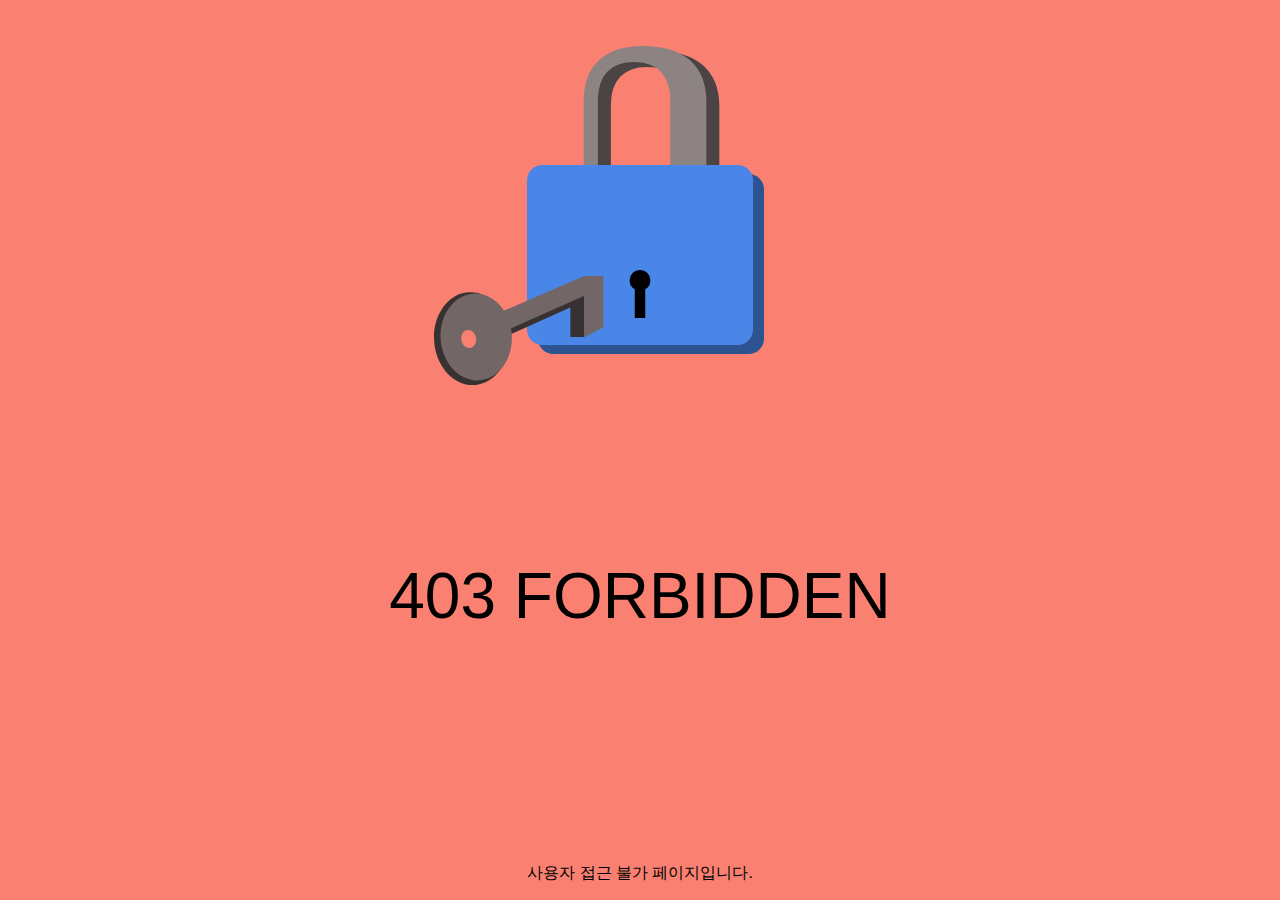
<file: src/main/resources/static/forbidden.html>
<!DOCTYPE html>
<html lang="en">
<head>
    <meta charset="UTF-8">
    <title>접근 불가</title>
    <style>
        html, body {
            margin: 0;
            padding: 0;
            display: flex;
            justify-content: center;
            align-items: center;
            background-color: salmon;
            font-family: "Quicksand", sans-serif;

        }

        #container_anim {
            position: relative;
            width: 100%;
            height: 70%;
        }

        #key {
            position: absolute;
            top: 77%;
            left: -33%;
        }

        #text {
            font-size: 4rem;
            position: absolute;
            top: 55%;
            width: 100%;
            text-align: center;
        }

        #credit {
            position: absolute;
            bottom: 0;
            width: 100%;
            text-align: center;
            bottom:
        }

        a {
            color: rgb(115, 102, 102);
        }
    </style>
    <script>
        var lock = document.querySelector('#lock');
        var key = document.querySelector('#key');


        function keyAnimate() {
            dynamics.animate(key, {
                translateX: 33
            }, {
                type: dynamics.easeInOut,
                duration: 500,
                complete: lockAnimate
            })
        }


        function lockAnimate() {
            dynamics.animate(lock, {
                rotateZ: -5,
                scale: 0.9
            }, {
                type: dynamics.bounce,
                duration: 3000,
                complete: keyAnimate
            })
        }


        setInterval(keyAnimate, 3000);
    </script>
</head>
<body>
<div id="container_anim">
    <div id="lock" class="key-container">
        <?xml version="1.0" standalone="no"?><!-- Generator: Gravit.io -->
        <svg xmlns="http://www.w3.org/2000/svg" xmlns:xlink="http://www.w3.org/1999/xlink" style="isolation:isolate"
             viewBox="317.286 -217 248 354" width="248" height="354">
            <g>
                <path d="M 354.586 -43 L 549.986 -43 C 558.43 -43 565.286 -36.144 565.286 -27.7 L 565.286 121.7 C 565.286 130.144 558.43 137 549.986 137 L 354.586 137 C 346.141 137 339.286 130.144 339.286 121.7 L 339.286 -27.7 C 339.286 -36.144 346.141 -43 354.586 -43 Z"
                      style="stroke:none;fill:#2D5391;stroke-miterlimit:10;"/>
                <g transform="matrix(-1,0,0,-1,543.786,70)">
                    <text transform="matrix(1,0,0,1,0,234)"
                          style="font-family:'Quicksand';font-weight:700;font-size:234px;font-style:normal;fill:#4a4444;stroke:none;">
                        U
                    </text>
                </g>
                <g transform="matrix(-1,0,0,-1,530.786,65)">
                    <text transform="matrix(1,0,0,1,0,234)"
                          style="font-family:'Quicksand';font-weight:700;font-size:234px;font-style:normal;fill:#8e8383;stroke:none;">
                        U
                    </text>
                </g>
                <path d="M 343.586 -52 L 538.986 -52 C 547.43 -52 554.286 -45.144 554.286 -36.7 L 554.286 112.7 C 554.286 121.144 547.43 128 538.986 128 L 343.586 128 C 335.141 128 328.286 121.144 328.286 112.7 L 328.286 -36.7 C 328.286 -45.144 335.141 -52 343.586 -52 Z"
                      style="stroke:none;fill:#4A86E8;stroke-miterlimit:10;"/>
                <g>
                    <circle vector-effect="non-scaling-stroke" cx="441.28571428571433" cy="63.46153846153848"
                            r="10.461538461538453" fill="rgb(0,0,0)"/>
                    <rect x="436.055" y="66.538" width="10.462" height="34.462" transform="matrix(1,0,0,1,0,0)"
                          fill="rgb(0,0,0)"/>
                </g>
            </g>
        </svg>
    </div>

    <div id="key">
        <?xml version="1.0" standalone="no"?><!-- Generator: Gravit.io -->
        <svg xmlns="http://www.w3.org/2000/svg" xmlns:xlink="http://www.w3.org/1999/xlink" style="isolation:isolate"
             viewBox="232.612 288.821 169.348 109.179" width="169.348" height="109.179">
            <g>
                <path d=" M 382.96 349.821 L 368.96 349.821 L 368.96 314.821 L 382.96 307.821 L 382.96 349.821 Z "
                      fill="rgb(55,49,49)"/>
                <path d=" M 292.134 354.827 L 379.96 315.39 L 379.96 305.547 L 292.134 343.094 L 292.134 354.827 Z "
                      fill="rgb(55,49,49)"/>
                <path d=" M 280.96 340.109 L 401.96 288.821 L 401.96 340.109 L 382.96 349.972 L 382.96 308.547 L 265.96 360.821 L 259.96 349.972 L 280.96 340.109 Z "
                      fill="rgb(115,102,102)"/>
                <path d=" M 401.96 288.821 L 382.96 288.821 L 280.96 332.821 L 292.134 340.109 L 401.96 288.821 Z "
                      fill="rgb(115,102,102)"/>
                <g>
                    <path d=" M 232.755 354.125 C 230.958 328.501 246.297 306.519 266.988 305.068 C 287.679 303.617 305.937 323.243 307.734 348.867 C 309.531 374.492 294.191 396.473 273.5 397.924 C 252.809 399.375 234.552 379.75 232.755 354.125 Z "
                          fill="rgb(55,49,49)"/>
                    <path d=" M 239.241 352.316 C 237.564 328.406 252.144 307.876 271.779 306.499 C 291.414 305.122 308.716 323.416 310.393 347.326 C 312.07 371.236 297.49 391.766 277.855 393.143 C 258.22 394.52 240.917 376.226 239.241 352.316 Z "
                          fill="rgb(115,102,102)"/>
                    <path d=" M 260.038 353.084 C 259.196 348.171 261.788 343.621 265.822 342.929 C 269.856 342.238 273.816 345.665 274.658 350.578 C 275.5 355.49 272.909 360.041 268.874 360.732 C 264.84 361.424 260.88 357.997 260.038 353.084 Z "
                          fill="salmon"/>
                </g>
            </g>
        </svg>
    </div>
</div>

<p id="text">403 FORBIDDEN</p>
<p id="credit">사용자 접근 불가 페이지입니다.</a></p>
</body>
</html>
</file>
